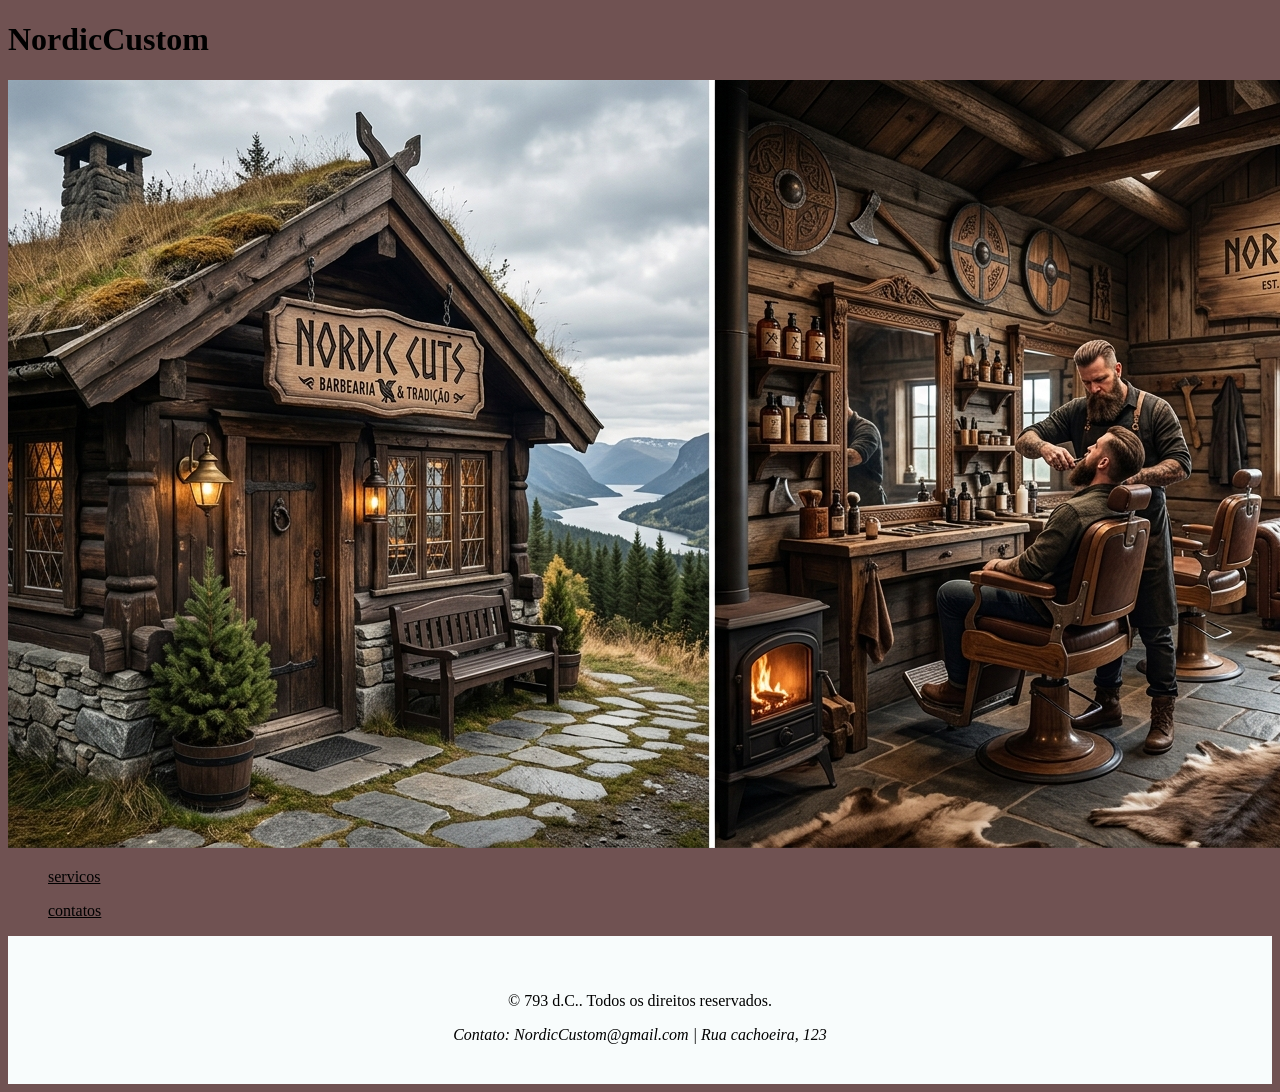
<file: index.html>
<!DOCTYPE html>
<html lang="pt-br">
<head>
    <meta charset="UTF-8">
    <meta name="viewport" content="width=device-width, initial-scale=1.0">
    <title>NordicCustom</title> <!-- Barbearia Level Up -->
    <link rel="stylesheet" href="style.css">
    
</head>
<body>
    <h1>NordicCustom</h1>
    <img src="nordic cust.png" alt="">

    
</body>
</html> 
<head>   
</head>
        <div class="menu"> 
            <ul><a href="servicos.html" style="color: black;">servicos</a></ul>
            <ul><a href="contatos.html" style="color: black;">contatos</a></ul>




     <body>
  
 

  
  <footer>
    <p>&copy; 793 d.C.. Todos os direitos reservados.</p>
    <address>
      Contato: NordicCustom@gmail.com | Rua cachoeira, 123
    </address>
  </footer>
</body>
</file>
<file: style.css>
body{
    background-color: rgb(112, 82, 82);
}



header{
    background-color: rgb(18, 18, 18);
}
nav li {
    display: inline;
    margin: 0 0 0 15px;
}
nav a {
    text-decoration: none;
    text-transform: uppercase;
    color: blueviolet;
    font-size: 22px;
    font-weight: bold;
}
.caixa {
    position: relative;
    width: 940px;
    margin: 0 auto;
}
nav{
    position: absolute;
    top: 110px;
    right: 0;
}

.servicos li{
    display: inline-block;
    text-align: center;
    width: 30%;
    vertical-align: top;
    margin: 0 1.5%;
    padding: 30px 20px;
    box-sizing: border-box;
}






.servicos h1{
    font-size: 30px;
    font-weight: bold;
}

.decricao {
    font-size: 18px;
}

.preco {
font-size: 22px;
font-weight: bold;
margin-top: 10px;
}

.servicos img{
    width: 200px;
}
footer{
    text-align: center;
    background-color: rgb(248, 252, 252);
    padding: 40px 0;

}
</file>
